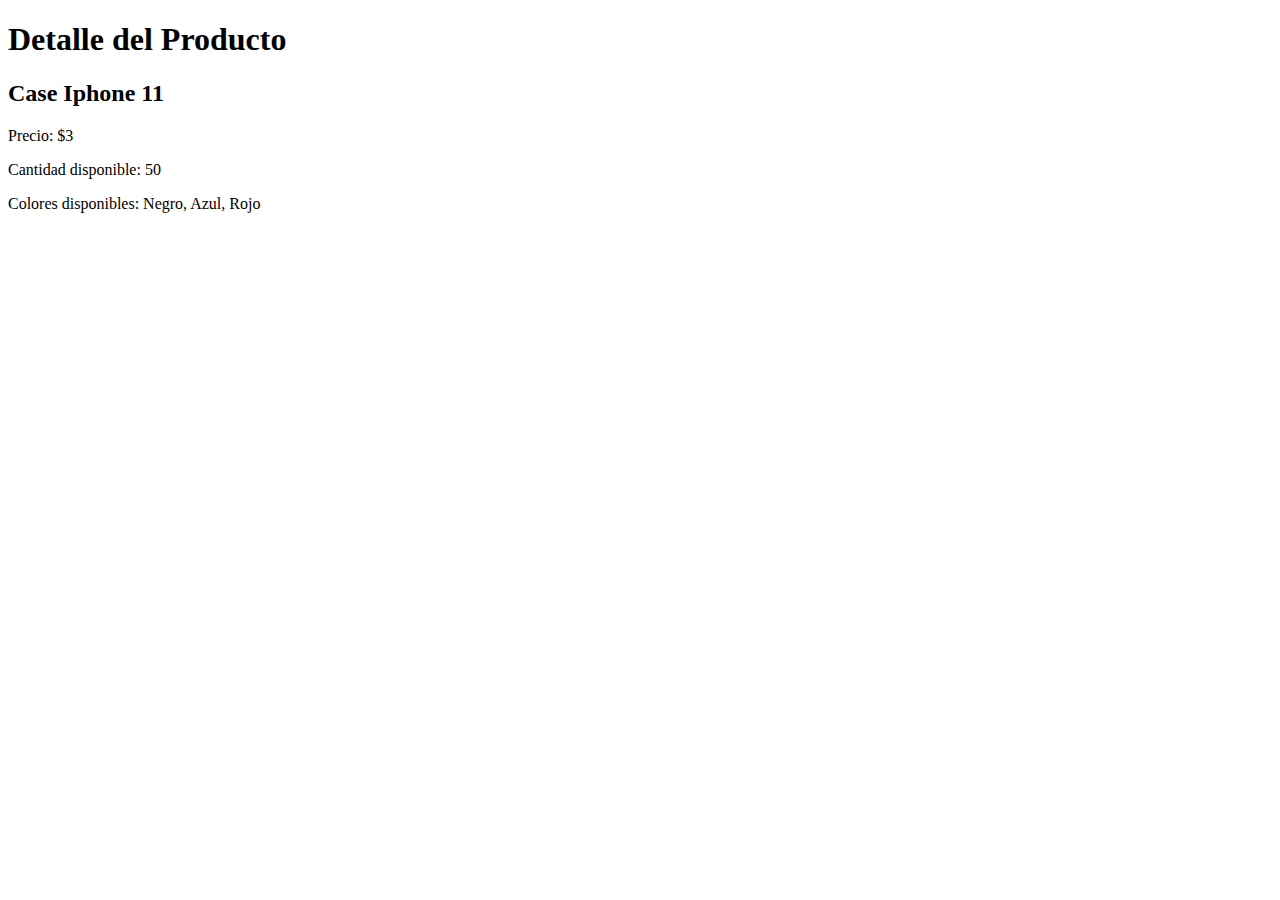
<file: Case.html>
<!DOCTYPE html>
<html lang="es">
<head>
  <meta charset="UTF-8">
  <meta name="viewport" content="width=device-width, initial-scale=1.0">
  <title>Detalle del Producto</title>
</head>
<body>
  <h1>Detalle del Producto</h1>
  <div>
    <h2>Case Iphone 11</h2>
    <p>Precio: $3</p>
    <p>Cantidad disponible: 50</p>
    <p>Colores disponibles: Negro, Azul, Rojo</p>
  </div>
</body>
</html>
</file>
